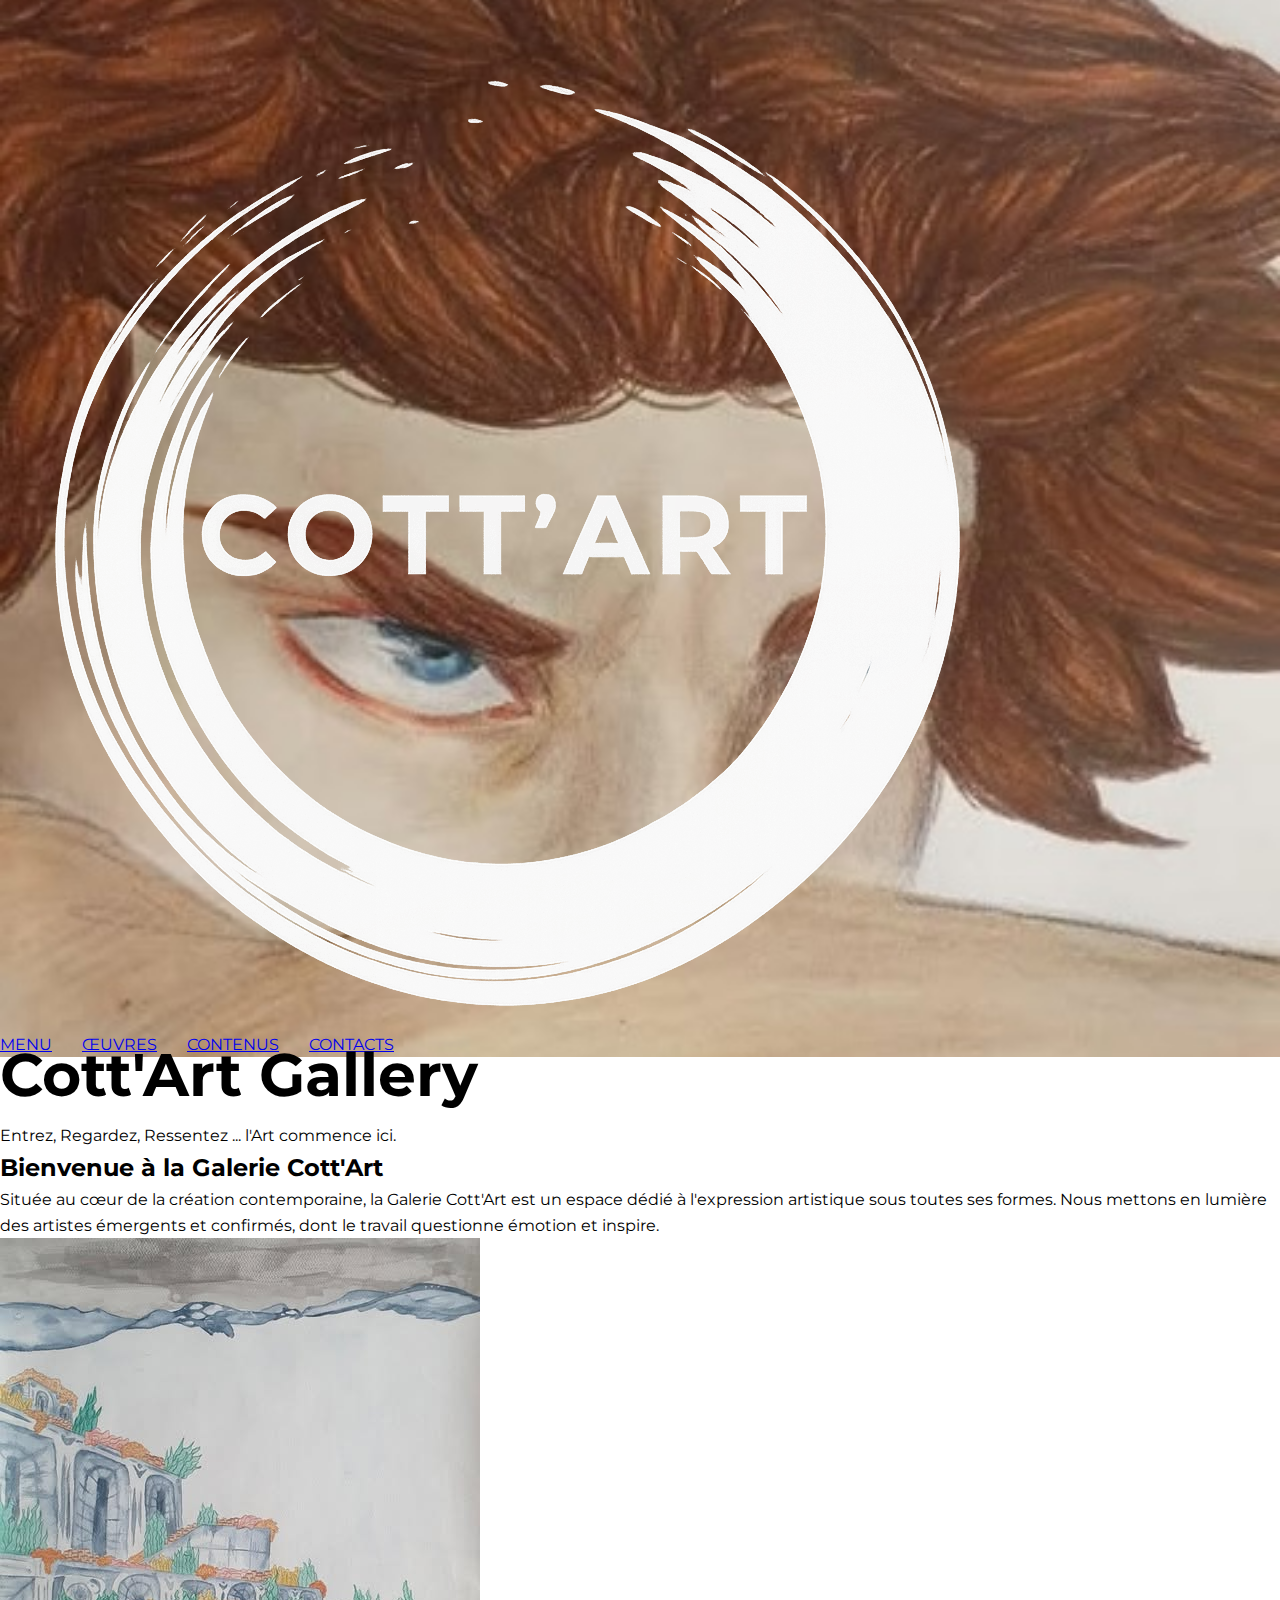
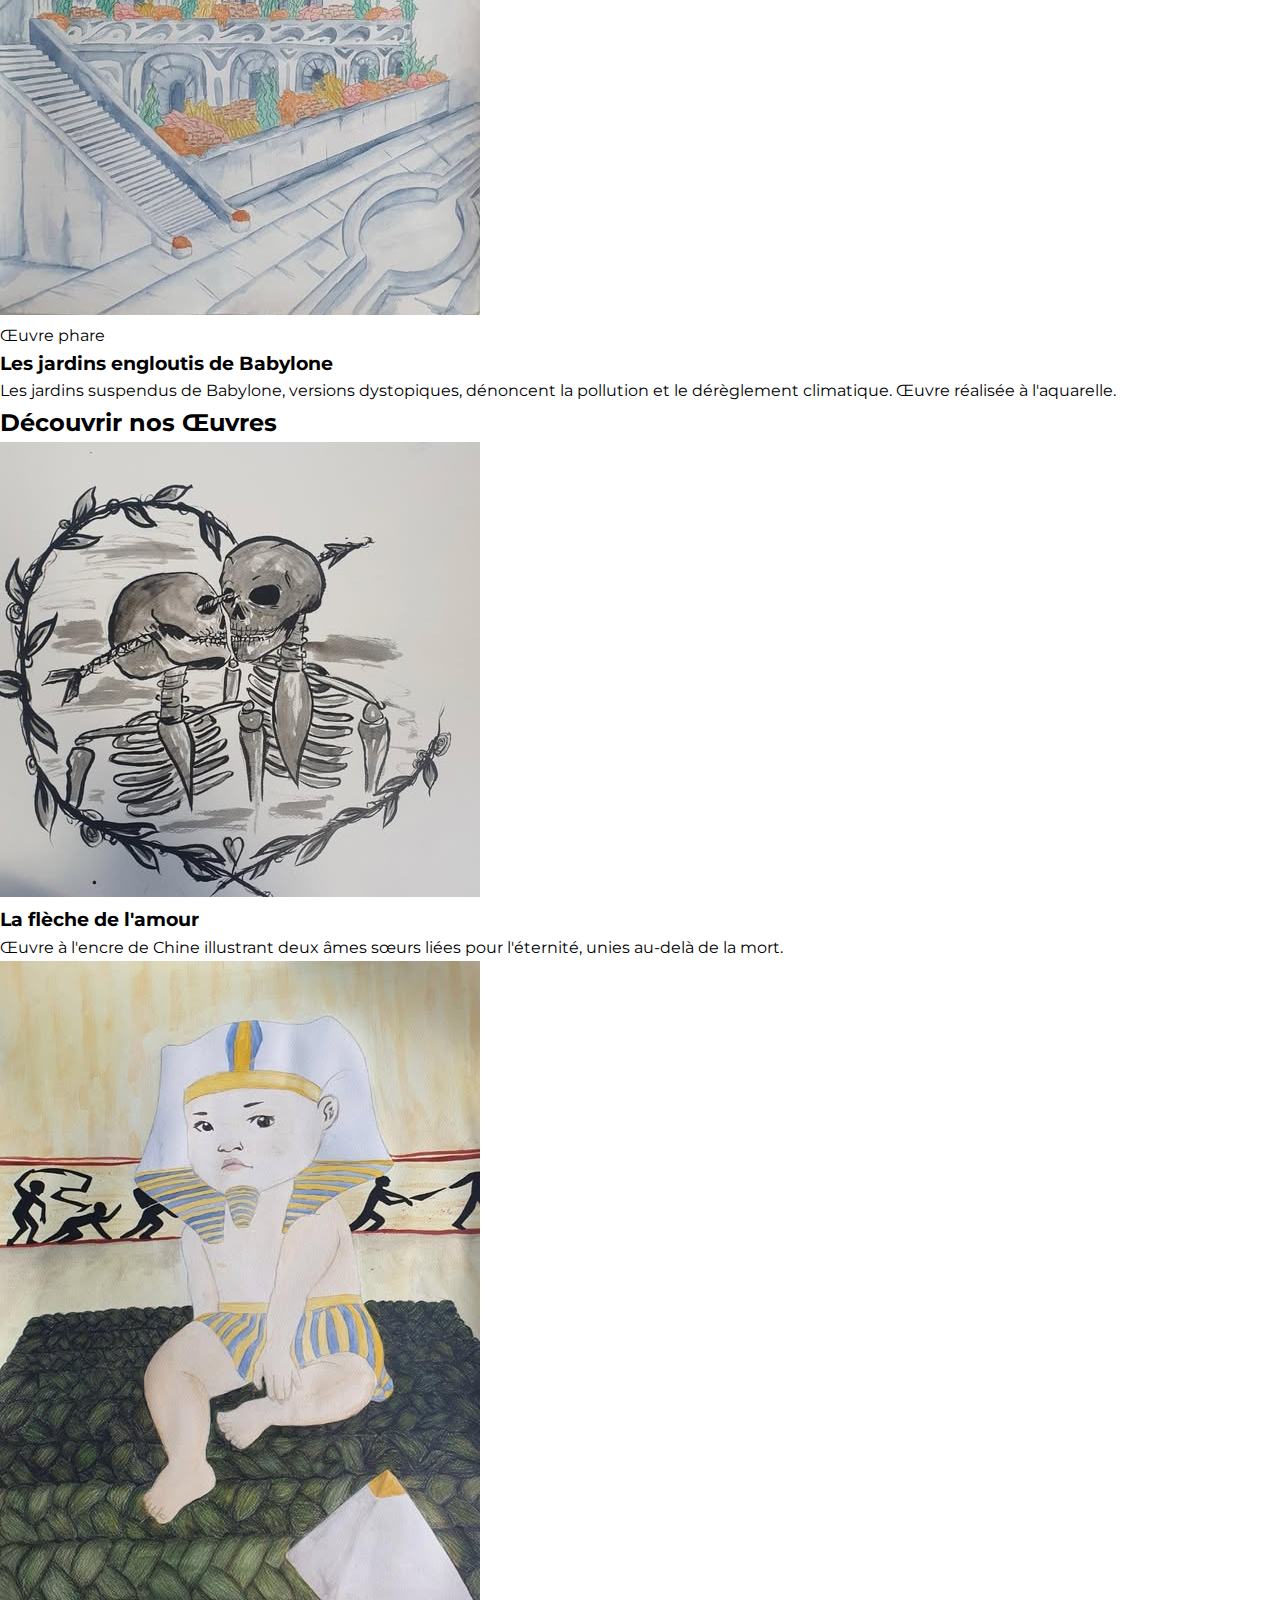
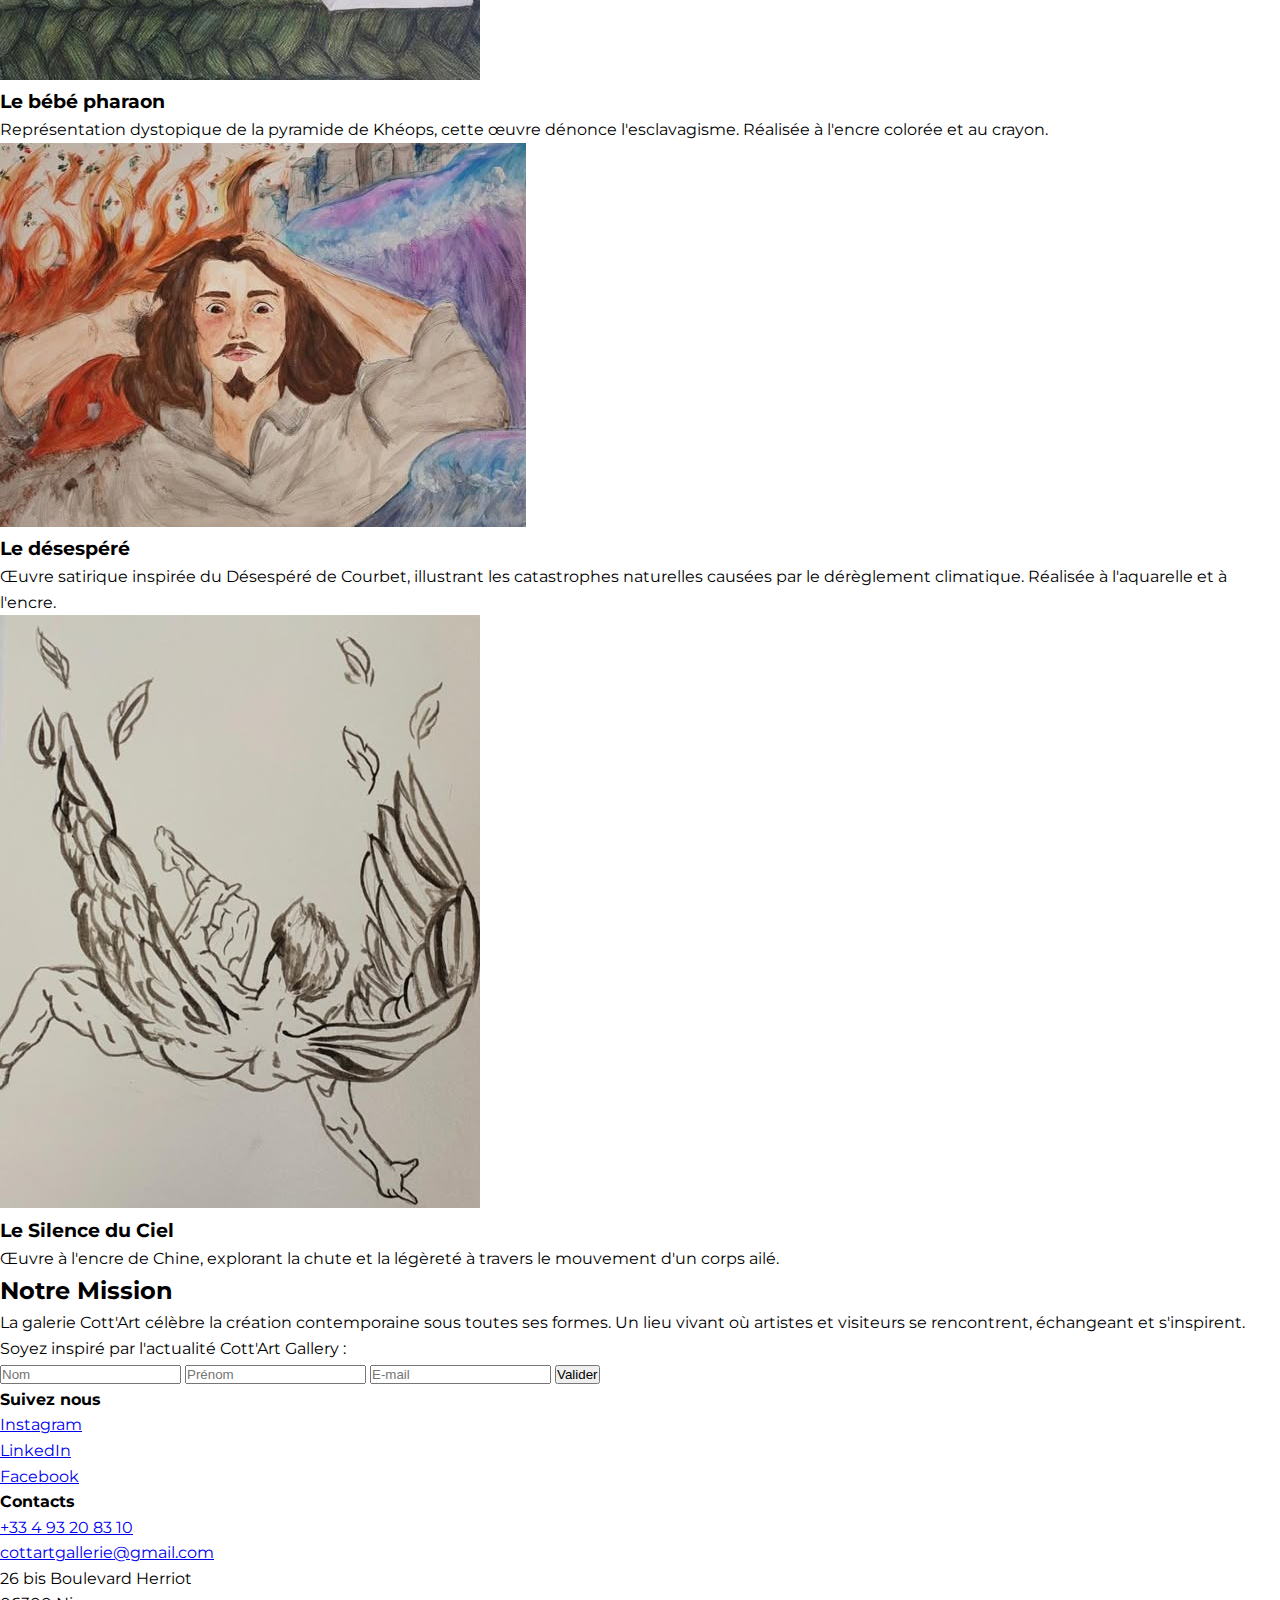
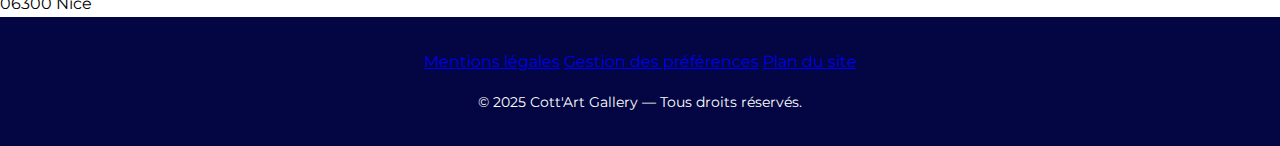
<file: index.html>
<!DOCTYPE html>
<html lang="fr">
<head>
    <meta charset="UTF-8">
    <meta name="viewport" content="width=device-width, initial-scale=1.0">
    <meta name="description" content="Galerie Cott'Art - Découvrez des œuvres d'art contemporain : peintures, aquarelles et encres de Chine. Galerie d'art à Nice spécialisée dans l'art contemporain.">
    <meta name="robots" content="index, follow">
    <meta name="keywords" content="galerie d'art, art contemporain, Cott'Art, exposition, artiste, peinture, aquarelle, oeuvre d'art, encre de chine">
    <meta name="author" content="Galerie Cott'Art">
    <meta name="theme-color" content="#001a4d">
    <meta property="og:title" content="Galerie Cott'Art - Œuvres d'Art Contemporain">
    <meta property="og:description" content="Galerie Cott'Art - Découvrez des œuvres d'art contemporain : peintures, aquarelles et encres de Chine.">
    <meta property="og:type" content="website">
    <meta property="og:image" content="Images/angedechu.jpg">
    <title>Galerie Cott'Art</title>
    <link rel="stylesheet" href="cottart.css">
    <link rel="icon" href="favicon.ico">
    <link rel="apple-touch-icon" href="favicon-apple.png">
    <link rel="preconnect" href="https://fonts.googleapis.com">
    <link rel="preconnect" href="https://fonts.gstatic.com" crossorigin>
    <link href="https://fonts.googleapis.com/css2?family=Montserrat:wght@300;400;500;600&display=swap" rel="stylesheet" media="print" onload="this.media='all'; this.onload=null;">
   
</head>
<body>
    <header>
    <nav class="navbar" aria-label="Navigation principale">
        <div class="logo">
            <img src="Images/logominimaliste.png" alt="Cott'Art Galerie Logo">
        </div>
        <ul class="nav-menu">
            <li><a href="#menu" aria-current="page">MENU</a></li>
            <li><a href="#oeuvres">ŒUVRES</a></li>
            <li><a href="#contenus">CONTENUS</a></li>
            <li><a href="#contacts">CONTACTS</a></li>
        </ul>
    </nav>
</header>

    <section class="hero" id="menu" role="banner" aria-label="Section accueil">
        <div class="hero-content">
            <h1>Cott'Art Gallery</h1>
            <p class="hero-subtitle">Entrez, Regardez, Ressentez ... l'Art commence ici.</p>
        </div>
    </section>

    <section class="welcome">
        <h2>Bienvenue à la Galerie Cott'Art</h2>
        <p>Située au cœur de la création contemporaine, la Galerie Cott'Art est un espace dédié à l'expression artistique sous toutes ses formes. Nous mettons en lumière des artistes émergents et confirmés, dont le travail questionne émotion et inspire.</p>
    </section>

    <section class="featured" id="oeuvres">
        <div class="featured-container">
            <div class="featured-image">
                <img src="Images/lesjardinsengloutisdebabylone.jpg" alt="Les jardins engloutis de Babylone">
            </div>
            <div class="featured-info">
                <span class="label">Œuvre phare</span>
                <h3>Les jardins engloutis de Babylone</h3>
                <p>Les jardins suspendus de Babylone, versions dystopiques, dénoncent la pollution et le dérèglement climatique. Œuvre réalisée à l'aquarelle.</p>
            </div>
        </div>
    </section>

    <section class="gallery">
        <h2>Découvrir nos Œuvres</h2>
        <div class="gallery-grid">

            <article class="artwork-card">
                <div class="artwork-image">
                    <img src="Images/laflechedelamour.jpg" alt="La flèche de l'amour">
                </div>
                <h3>La flèche de l'amour</h3>
                <p>Œuvre à l'encre de Chine illustrant deux âmes sœurs liées pour l'éternité, unies au-delà de la mort.</p>
            </article>

            <article class="artwork-card">
                <div class="artwork-image" id="contenus">
                    <img src="Images/lebebepharaon.jpg" alt="Le bébé pharaon">
                </div>
                <h3>Le bébé pharaon</h3>
                <p>Représentation dystopique de la pyramide de Khéops, cette œuvre dénonce l'esclavagisme. Réalisée à l'encre colorée et au crayon.</p>
            </article>

            <article class="artwork-card">
                <div class="artwork-image">
                    <img src="Images/ledesespere.jpg" alt="Le désespéré">
                </div>
                <h3>Le désespéré</h3>
                <p>Œuvre satirique inspirée du Désespéré de Courbet, illustrant les catastrophes naturelles causées par le dérèglement climatique. Réalisée à l'aquarelle et à l'encre.</p>
            </article>

            <article class="artwork-card">
                <div class="artwork-image">
                    <img src="Images/lesilenceduciel.jpg" alt="Le Silence du Ciel">
                </div>
                <h3>Le Silence du Ciel</h3>
                <p>Œuvre à l'encre de Chine, explorant la chute et la légèreté à travers le mouvement d'un corps ailé.</p>
            </article>
        </div>
    </section>

    <section class="mission">
        <h2>Notre Mission</h2>
        <p>La galerie Cott'Art célèbre la création contemporaine sous toutes ses formes. Un lieu vivant où artistes et visiteurs se rencontrent, échangeant et s'inspirent.</p>
    </section>

    <section class="newsletter">
        <div class="newsletter-container" id="contacts">
            <div class="newsletter-content">
                <p>Soyez inspiré par l'actualité Cott'Art Gallery :</p>
                <form class="newsletter-form">
                   <input type="text" name="Nom" placeholder="Nom" pattern="[A-Za-zÀ-ÿ\s\-']+" title="Veuillez entrer un nom valide (lettres uniquement)" minlength="2" required>
                    <input type="text" name="prenom" placeholder="Prénom" pattern="[A-Za-zÀ-ÿ\s\-']+" title="Veuillez entrer un prénom valide (lettres uniquement)" minlength="2" required>
                    <input type="email" name="email" placeholder="E-mail" pattern="[a-z0-9._%+\-]+@[a-z0-9.\-]+\.[a-z]{2,}$" title="Veuillez entrer une adresse email valide (exemple: nom@domaine.com)" required>
                    <button type="submit">Valider</button>
                </form>
                <div class="social-links">
                    <h4>Suivez nous</h4>
                    <ul>
                        <li><a href="#" target="_blank">Instagram</a></li>
                        <li><a href="#" target="_blank">LinkedIn</a></li>
                        <li><a href="#" target="_blank">Facebook</a></li>
                    </ul>
                </div>
            </div>
            <div class="contact-info">
                <h4>Contacts</h4>
                <p><a href="tel:+33493208310">+33 4 93 20 83 10</a></p>
                <p><a href="mailto:cottartgallerie@gmail.com">cottartgallerie@gmail.com</a></p>
                <p>26 bis Boulevard Herriot<br>06300 Nice</p>
            </div>
        </div>
    </section>

    <footer>
        <div class="footer-links">
            <a href="#mentions">Mentions légales</a>
            <a href="#preferences">Gestion des préférences</a>
            <a href="#plan">Plan du site</a>
        </div>
        <p style="margin-top: 1rem; font-size: 0.9rem;">© 2025 Cott'Art Gallery — Tous droits réservés.</p>
    </footer>
</body>
</html>
</file>
<file: cottart.css>
/*doctype css*/
* {
  margin: 0;
  padding: 0;
  box-sizing: border-box;
}

body {
  font-family: "Montserrat", Arial, sans-serif;
  background-color: #fff;
  line-height: 1.6;
}

/* HAUT DE PAGE */

header {
  background-image: url(Images/angedechu.jpg);
  background-size: cover;
  background-repeat: no-repeat;
  background-position: center 60%;
}

.container1 {
  display: flex;
  align-items: center;
  justify-content: space-between;
  padding: 1.5rem;
}

.logo {
  width: 100px;
}

nav ul {
  display: flex;
  flex-direction: row;
  gap: 30px;
}

nav ul li {
  list-style: none;
  color: #fff;
  display-flex;
}

h1 {
  margin-top: -30px;
  font-size: 60px;
}

.container2 {
  text-align: center;
  color: white;
  padding-top: 500px;
}

/*  INTRODUCTION */

#about {
  text-align: center;
  max-width: 800px;
  margin: 0 auto;
  padding: 2rem 1rem;
}

#about h2 {
  font-size: 1.8rem;
  margin-bottom: 1rem;
}

#about p {
  font-size: 1rem;
  margin-bottom: 1.5rem;
  color: #555;
}

#about a {
  text-decoration: none;
  background-color: #002b5c;
  color: white;
  padding: 0.75rem 1.5rem;
  border-radius: 4px;
  transition: background 0.3s;
}

#about a:hover {
  background-color: #004a9e;
}

/* BOUTON  */

.featured button {
  margin-top: 15px;
  background-color: #2336a3;
  color: white;
  border: none;
  padding: 10px 18px;
  border-radius: 5px;
  font-size: 14px;
  cursor: pointer;
}

.featured button:hover {
  background-color: #384bcc;
}

/* GALERIE DES ŒUVRES */

main {
  gap: 2rem;
  padding: 2rem;
  max-width: 1200px;
  margin: 0 auto;
}

.grid {
  display: grid;
  grid-template-columns: repeat(auto-fit, minmax(280px, 1fr));
  gap: 2rem;
}

/* Carte d’œuvre */
.artwork {
  text-align: center;
  border: 1px solid #ddd;
  border-radius: 8px;
  overflow: hidden;
  background: #fafafa;
  transition: transform 0.3s ease, box-shadow 0.3s ease;
}

.artwork:hover {
  transform: translateY(-5px);
  box-shadow: 0 4px 12px rgba(0,0,0,0.1);
}

.artwork img {
  width: 100%;
  height: auto;
  display: block;
}

.artwork h3 {
  font-size: 1.2rem;
  margin: 1rem 0 0.5rem;
  color: #222;
}

.artwork p {
  padding: 0 1rem 1.5rem;
  color: #555;
  font-size: 0.95rem;
}

/* FOOTER */

footer {
  background-color: #030642;
  color: white;
  padding: 2rem 1rem;
  text-align: center;
}

footer section {
  margin-bottom: 1.5rem;
}

footer h4 {
  font-size: 1.1rem;
  margin-bottom: 0.5rem;
  text-transform: uppercase;
  letter-spacing: 1px;
}

footer p,
footer ul {
  font-size: 0.95rem;
}

footer ul {
  list-style: none;
  padding: 0;
}

footer ul li {
  display: inline-block;
  margin: 0 0.5rem;
}

footer ul li a {
  color: #fff;
  text-decoration: none;
  transition: color 0.3s;
}

footer ul li a:hover {
  color: #4a66ff;
}

/*  RESPONSIVE */

@media (max-width: 768px) {
  header h1 {
    font-size: 2rem;
  }

  #about h2 {
    font-size: 1.5rem;
  }

  main {
    padding: 1rem;
  }
}

@media (max-width: 480px) {
  header h1 {
    font-size: 1.6rem;
  }

  #about a {
    padding: 0.6rem 1.2rem;
    font-size: 0.9rem;
  }

  footer h4 {
    font-size: 1rem;
  }

  footer ul li {
    display: block;
    margin: 0.4rem 0;
  }
}
</file>
